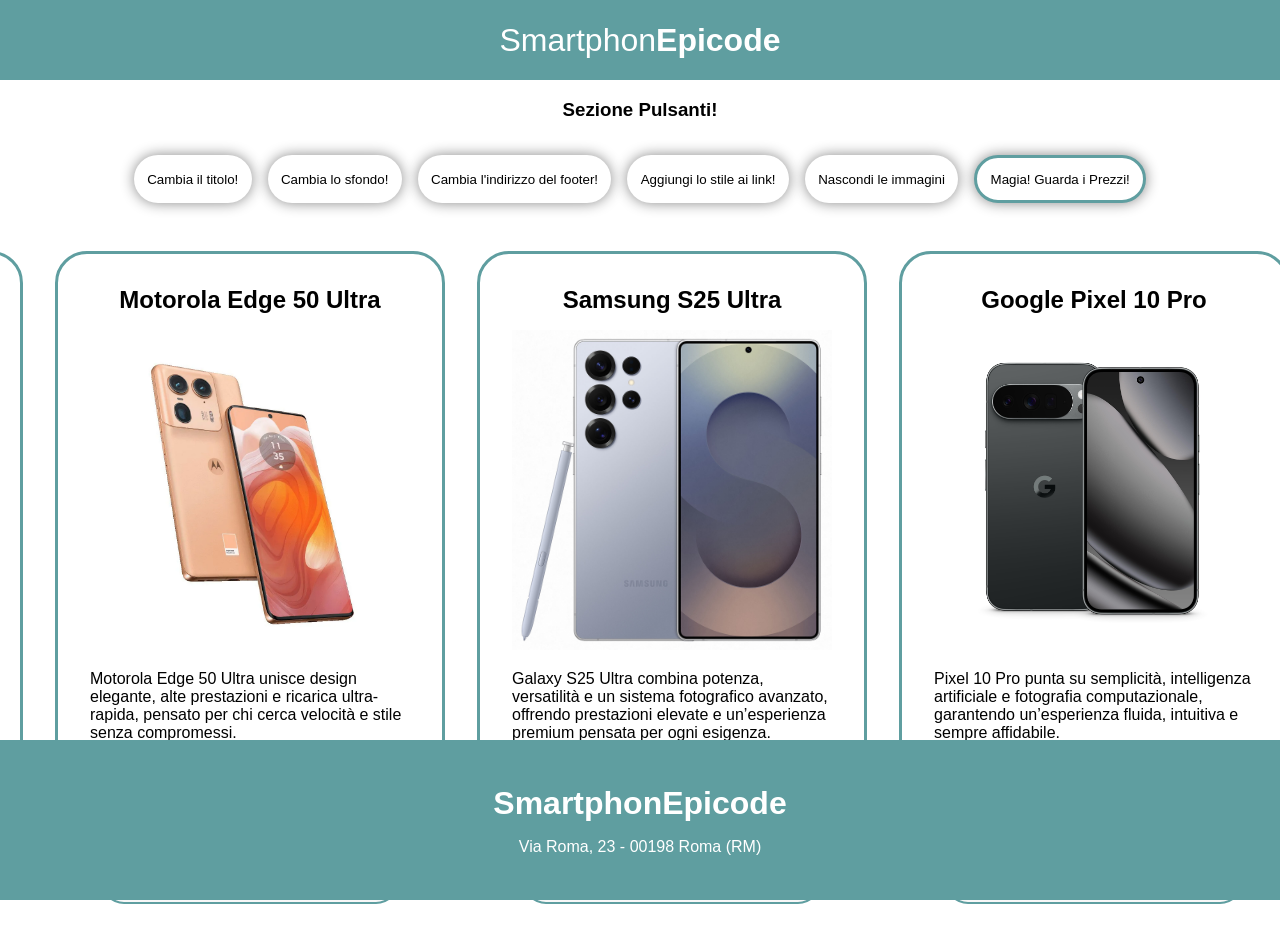
<file: index.html>
<!DOCTYPE html>
<html lang="it">

<head>
    <meta charset="UTF-8">
    <meta name="viewport" content="width=device-width, initial-scale=1.0">
    <title>W3D4 - Negozio</title>
    <link rel="stylesheet" href="./assets/css/styles.css">
</head>

<body>

    <header>
        <h1><span>Smartphon</span>Epicode</h1>
    </header>

    <main>
        <section id="buttonContainer">
            <h3>Sezione Pulsanti!</h3>
            <div class="button">
                <button onclick="modTitle()">Cambia il titolo!</button>
                <button onclick="modBackground()">Cambia lo sfondo!</button>
                <button onclick="modAddress()">Cambia l'indirizzo del footer!</button>
                <button onclick="addStyleLink()">Aggiungi lo stile ai link!</button>
                <button onclick="hideImage()">Nascondi le immagini</button>
                <button id="specialButton" onclick="magicRandomColor()">Magia! Guarda i Prezzi!</button>

            </div>
        </section>

        <section id="homepageCard">
            <div id="container">
                <!-- iPhone -->
                <div class="cardContainer">
                    <div class="card">
                        <h2 class="titleProduct">iPhone 17 Pro Max</h2>
                        <div class="imgCard">
                            <img src="./assets/img/iphone-17-pro-max.jpg"
                                alt="iPhone 17 Pro Max, Immagine dimostrativa del prodotto">
                        </div>
                        <p class="descriptionProduct">
                            iPhone 17 Pro Max unisce design premium, prestazioni di alto livello e un comparto
                            fotografico avanzato,
                            offrendo un’esperienza fluida e potente in ogni situazione.
                        </p>
                        <p class="priceProduct">Prezzo: 1.399,00€</p>
                        <div class="linkProduct">
                            <a href="https://www.amazon.it/Apple-iPhone-Pro-Max-256/dp/B0FQFQ6TDZ/ref=sr_1_3?__mk_it_IT=ÅMÅŽÕÑ&crid=1HZ1SLG08LPDR&dib=eyJ2IjoiMSJ9.[base64].yrRJ_dhj-ies1Jr4dzrK0uuSaUt4ma6s6n_OdU_06lM&dib_tag=se&keywords=iphone+17+pro+max&qid=1769249607&sprefix=iphone+17+pro+m%2Caps%2C255&sr=8-3&ufe=app_do%3Aamzn1.fos.fab33d48-9c05-47ad-9f19-2cb286ca613d"
                                target="_blank">Scopri di più</a>
                        </div>
                    </div>
                    <input type="text" placeholder="Lascia un commento sul prodotto">
                </div>

                <!-- Motorola -->
                <div class="cardContainer">
                    <div class="card">
                        <h2 class="titleProduct">Motorola Edge 50 Ultra</h2>
                        <div class="imgCard">
                            <img src="./assets/img/motorola-edge-50-ultra.webp"
                                alt="Motorola Edge 50 Ultra, Immagine dimostrativa del prodotto">
                        </div>
                        <p class="descriptionProduct">
                            Motorola Edge 50 Ultra unisce design elegante, alte prestazioni e ricarica ultra-rapida,
                            pensato per chi
                            cerca velocità e stile senza compromessi.
                        </p>
                        <p class="priceProduct">Prezzo: 573,00€</p>
                        <div class="linkProduct">
                            <a href="https://www.amazon.it/Apple-iPhone-Pro-Max-256/dp/B0FQFQ6TDZ/ref=sr_1_3?__mk_it_IT=ÅMÅŽÕÑ&crid=1HZ1SLG08LPDR&dib=eyJ2IjoiMSJ9.[base64].yrRJ_dhj-ies1Jr4dzrK0uuSaUt4ma6s6n_OdU_06lM&dib_tag=se&keywords=iphone+17+pro+max&qid=1769249607&sprefix=iphone+17+pro+m%2Caps%2C255&sr=8-3&ufe=app_do%3Aamzn1.fos.fab33d48-9c05-47ad-9f19-2cb286ca613d"
                                target="_blank">Scopri di più</a>
                        </div>
                    </div>
                    <input type="text" placeholder="Lascia un commento sul prodotto">
                </div>

                <!-- Samsung -->
                <div class="cardContainer">
                    <div class="card">
                        <h2 class="titleProduct">Samsung S25 Ultra</h2>
                        <div class="imgCard">
                            <img src="./assets/img/samsung-s25-ultra.jpg"
                                alt="Samsung Galaxy S25 Ultra, Immagine dimostrativa del prodotto">
                        </div>
                        <p class="descriptionProduct">
                            Galaxy S25 Ultra combina potenza, versatilità e un sistema fotografico avanzato,
                            offrendo prestazioni
                            elevate e un’esperienza premium pensata per ogni esigenza.
                        </p>
                        <p class="priceProduct">Prezzo: 978,00€</p>
                        <div class="linkProduct">
                            <a href="https://www.amazon.it/Samsung-Smartphone-produttore-Fotocamera-Silverblue/dp/B0DPL2PPS2/ref=sr_1_1"
                                target="_blank">Scopri di più</a>
                        </div>
                    </div>
                    <input type="text" placeholder="Lascia un commento sul prodotto">
                </div>

                <!-- Pixel -->
                <div class="cardContainer">
                    <div class="card">
                        <h2 class="titleProduct">Google Pixel 10 Pro</h2>
                        <div class="imgCard">
                            <img src="./assets/img/google-pixel-10-pro.jpg"
                                alt="Google Pixel 10 Pro, Immagine dimostrativa del prodotto">
                        </div>
                        <p class="descriptionProduct">
                            Pixel 10 Pro punta su semplicità, intelligenza artificiale e fotografia computazionale,
                            garantendo
                            un’esperienza fluida, intuitiva e sempre affidabile.
                        </p>
                        <p class="priceProduct">Prezzo: 799,00€</p>
                        <div class="linkProduct">
                            <a href="https://www.amazon.it/Google-Pixel-Pro-Smartphone-fotocamera/dp/B0FHL2WPNW/ref=sr_1_1_sspa"
                                target="_blank">Scopri di più</a>
                        </div>
                    </div>
                    <input type="text" placeholder="Lascia un commento sul prodotto">
                </div>

                <!-- Nothing -->
                <div class="cardContainer">
                    <div class="card">
                        <h2 class="titleProduct">Nothing Phone 3</h2>
                        <div class="imgCard">
                            <img src="./assets/img/nothing-phone-3.jpg"
                                alt="Nothing Phone 3, Immagine dimostrativa del prodotto">
                        </div>
                        <p class="descriptionProduct">
                            Nothing Phone (3) evolve il design iconico del brand con prestazioni migliorate e
                            un’esperienza fluida,
                            mantenendo un’interfaccia essenziale e distintiva.
                        </p>
                        <p class="priceProduct">Prezzo: 699,99€</p>
                        <div class="linkProduct">
                            <a href="https://www.amazon.it/Nothing-Phone-Smartphone-fotocamera-silicio-carbonio/dp/B0F6Y8F3QD/ref=sr_1_4"
                                target="_blank">Scopri di più</a>
                        </div>
                    </div>
                    <input type="text" placeholder="Lascia un commento sul prodotto">
                </div>

            </div>

        </section>
    </main>

    <footer>
        <h1><span>Smartphon</span>Epicode</h1>
        <p id="addressShop">Via Roma, 23 - 00198 Roma (RM)</p>
    </footer>

    <script src="./assets/js/script.js"></script>
</body>

</html>
</file>
<file: assets/css/styles.css>
* {
  margin: 0;
  padding: 0;
}

@import url("https://fonts.googleapis.com/css2?family=Outfit:wght@100..900&display=swap");

body {
  font-family: "Outfit", sans-serif;
  font-size: 1rem;
  height: 100vh;
}

header {
  width: 100%;
  height: 5em;
  display: flex;
  justify-content: center;
  background-color: cadetblue;
}

header h1 {
  color: white;
  align-content: center;
  font-weight: 600;
}

header h1 span {
  font-weight: 300;
}

#buttonContainer {
  display: flex;
  flex-direction: column;
}

.button,
#buttonContainer h3 {
  width: 100%;
  display: flex;
  margin: 1em 0;
  gap: 0 1em;
  justify-content: center;
}

.button button {
  padding: 1em;
  background-color: white;
  border: none;
  border-radius: 10em;
  box-shadow: 0em 0em 1em #888888;
  cursor: pointer;
  color: black;
  transition: background-color 0.1s ease-in-out;
}

.button button:hover {
  color: white;
  background-color: cadetblue;
  box-shadow: 0em 0em 1em #888888;
}

#specialButton {
  border: 3px solid cadetblue;
  width: auto;
  height: auto;
}

.button button:active {
  background-color: rgb(58, 96, 97);
  color: white;
}

#homepageCard {
  overflow: hidden;
  display: flex;
}

#container {
  width: 100%;
  display: flex;
  padding: 2em;
  gap: 0 2em;
  justify-content: center;
}

.card {
  display: flex;
  flex-direction: column;
  gap: 1em 0;
  border: 3px solid cadetblue;
  border-radius: 2em;
  width: 20em;
  height: auto;
  overflow: hidden;
  padding: 2em;
  background-color: white;
  align-items: center;
}

.imgCard {
  width: 20em;
  height: auto;
}

.imgCard img {
  width: 20em;
  height: auto;
  object-fit: cover;
}

.descriptionProduct {
  font-weight: 300;
}

.priceProduct {
  font-weight: 600;
}

.containerLink {
  border: 2px solid cadetblue;
  padding: 0.7em;
  border-radius: 20em;
}

.styleLinkAmazon {
  text-decoration: none;
  color: cadetblue;
  font-weight: 600;
}

.cardContainer {
  display: flex;
  flex-direction: column;
}

.cardContainer input {
  align-self: center;
  text-align: center;
  width: 20em;
  border: 2px solid cadetblue;
  border-radius: 2em;
  padding: 1em;
  margin: 1em 0;
  background-color: rgba(239, 239, 239, 0.523);
}

.cardContainer input:focus {
  outline: none;
  background-color: white;
}

footer {
  position: absolute;
  bottom: 0;
  left: 0;
  width: 100%;
  height: 10em;
  display: flex;
  flex-direction: column;
  justify-content: center;
  align-items: center;
  background-color: cadetblue;
  color: white;
  gap: 1em 0;
}
</file>
